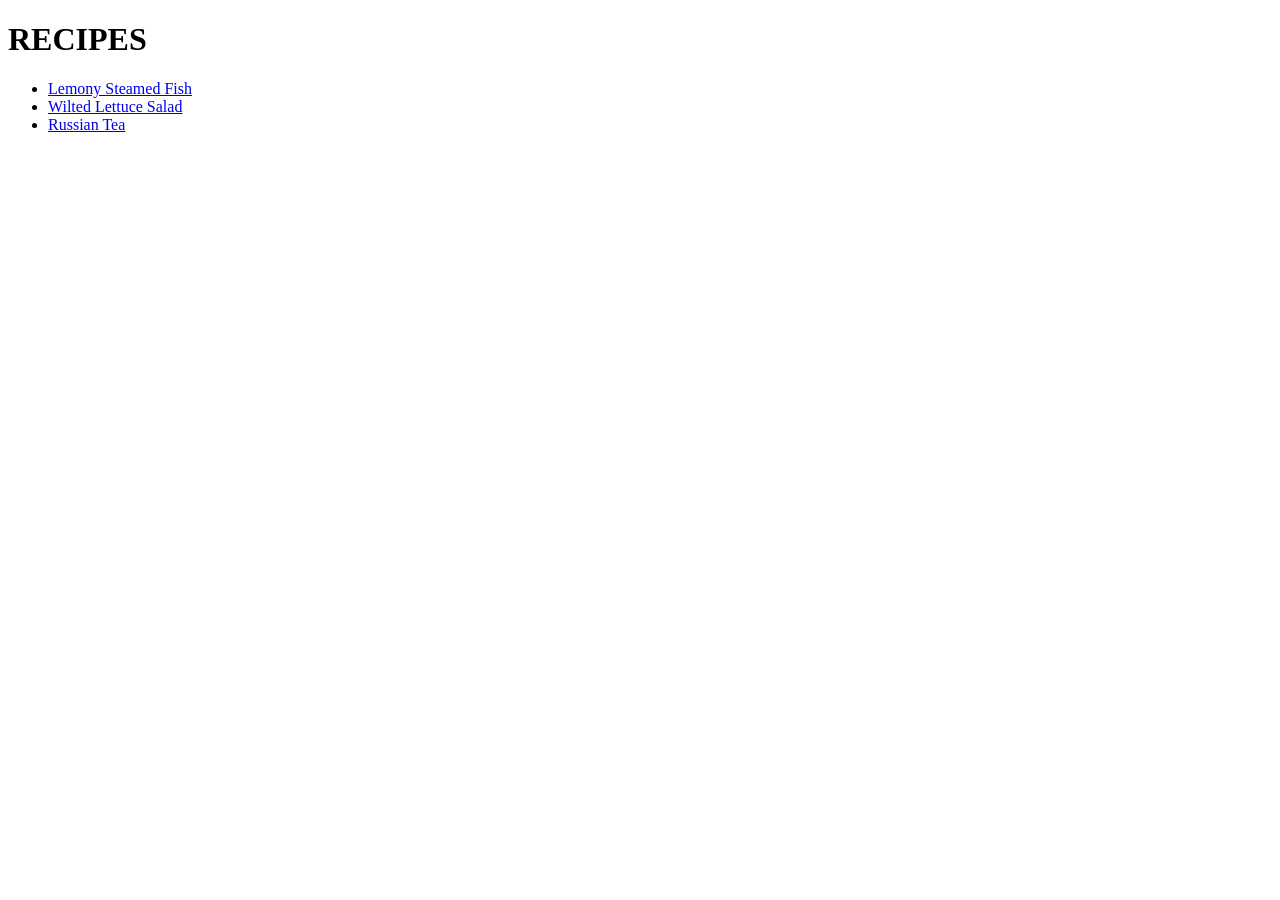
<file: index.html>
<!DOCTYPE html>
<html lang="en">
<head>
    <meta charset="UTF-8">
    <meta name="viewport" content="width=device-width, initial-scale=1.0">
    <title>Index</title>
</head>
<body>
    <h1>RECIPES</h1>
    <ul><li><a href="inrecipes/lemony.html">Lemony Steamed Fish</a></li>
    <li><a href="inrecipes/lettuce.html">Wilted Lettuce Salad</a></li>
    <li><a href="inrecipes/tea.html">Russian Tea</a></li></ul>
</body>
</html>
</file>
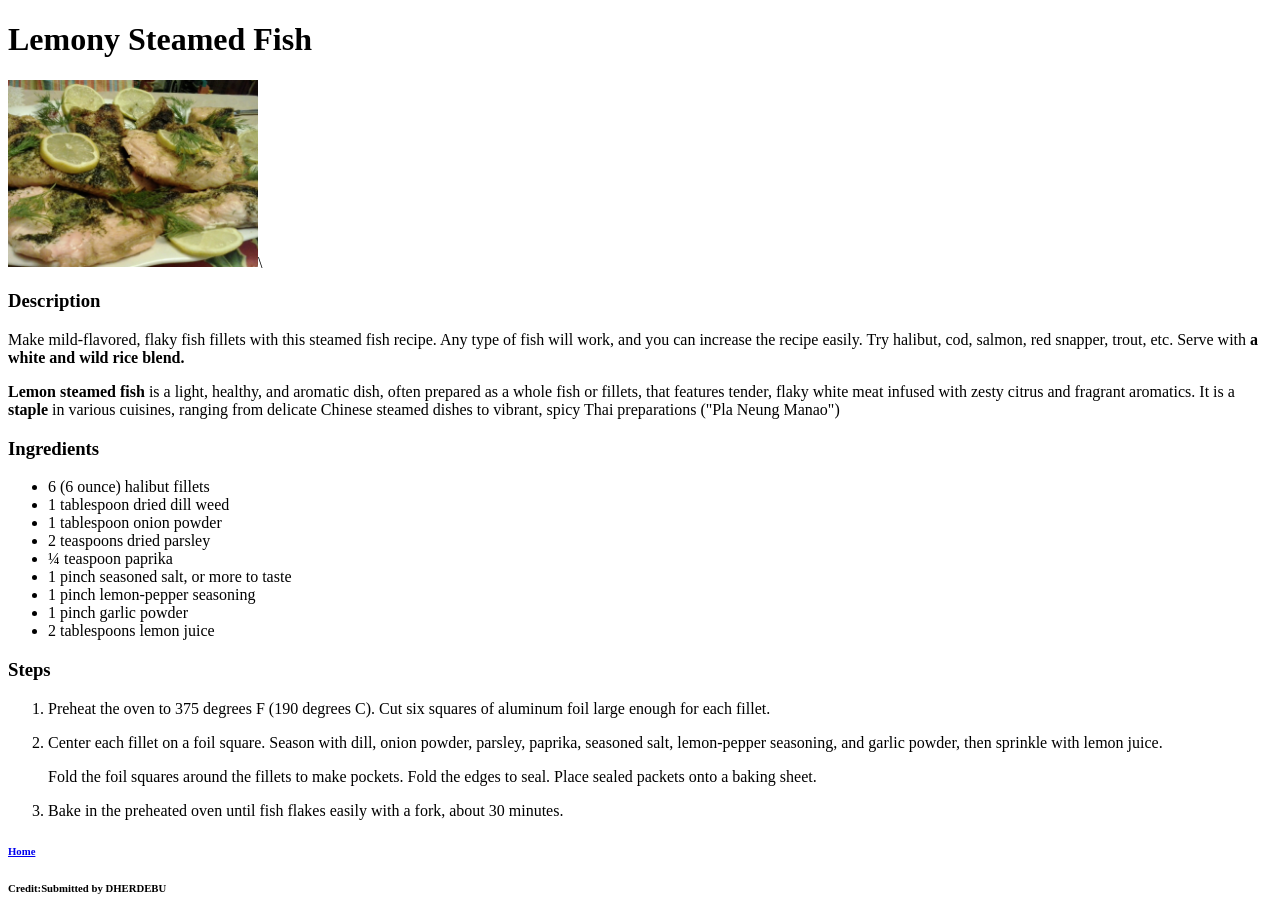
<file: inrecipes/lemony.html>
<!DOCTYPE html>
<html lang="en">
<head>
    <meta charset="UTF-8">
    <meta name="viewport" content="width=device-width, initial-scale=1.0">
    <title>Lemony Steamed Fish</title>
</head>
<body>
    <h1>Lemony Steamed Fish</h1>
    <img src="images/lemony.jpg" width="250" alt="A picture of lemony steamed fish"/>\
    <h3>Description</h3>
    <p>Make mild-flavored, flaky fish fillets with this steamed fish recipe. <emp>Any type </emp>of fish will work, and you can increase the recipe easily.
         Try halibut, cod, salmon, red snapper, trout, etc. Serve with <strong>a white and wild rice blend.</strong></p>
    <p><strong>Lemon steamed fish</strong> is a light, healthy, and aromatic dish, often prepared as a whole fish or fillets, that features tender, flaky white meat infused with zesty citrus and fragrant aromatics. 
        It is a <strong>staple </strong>in various cuisines, ranging from <emp>delicate Chinese</emp> steamed dishes to vibrant, spicy Thai preparations <emp>("Pla Neung Manao")</emp></p>
    <h3>Ingredients</h3>
    <ul>
        <li>6 (6 ounce) halibut fillets</li>
        <li>1 tablespoon dried dill weed</li>
        <li>1 tablespoon onion powder</li>
        <li>2 teaspoons dried parsley</li>
        <li>¼ teaspoon paprika</li>
        <li>1 pinch seasoned salt, or more to taste</li>
        <li>1 pinch lemon-pepper seasoning</li>
        <li>1 pinch garlic powder</li>
        <li>2 tablespoons lemon juice</li>
    </ul>
    <h3>Steps</h3>
    <ol>
        <li>Preheat the oven to 375 degrees F (190 degrees C). Cut six squares of aluminum foil large enough for each fillet.</li>

        <li><p>Center each fillet on a foil square. Season with dill, onion powder, parsley, paprika, seasoned salt, lemon-pepper seasoning, and garlic powder, then sprinkle with lemon juice.</p>
        <p>Fold the foil squares around the fillets to make pockets. Fold the edges to seal. Place sealed packets onto a baking sheet.

        </p></li>
        <li>Bake in the preheated oven until fish flakes easily with a fork, about 30 minutes.</li>
    </ol>


    
    <h6><a href="../index.html" >Home</a></h6>
    <h6>Credit:Submitted by DHERDEBU </h6>
</body>
</html>
</file>
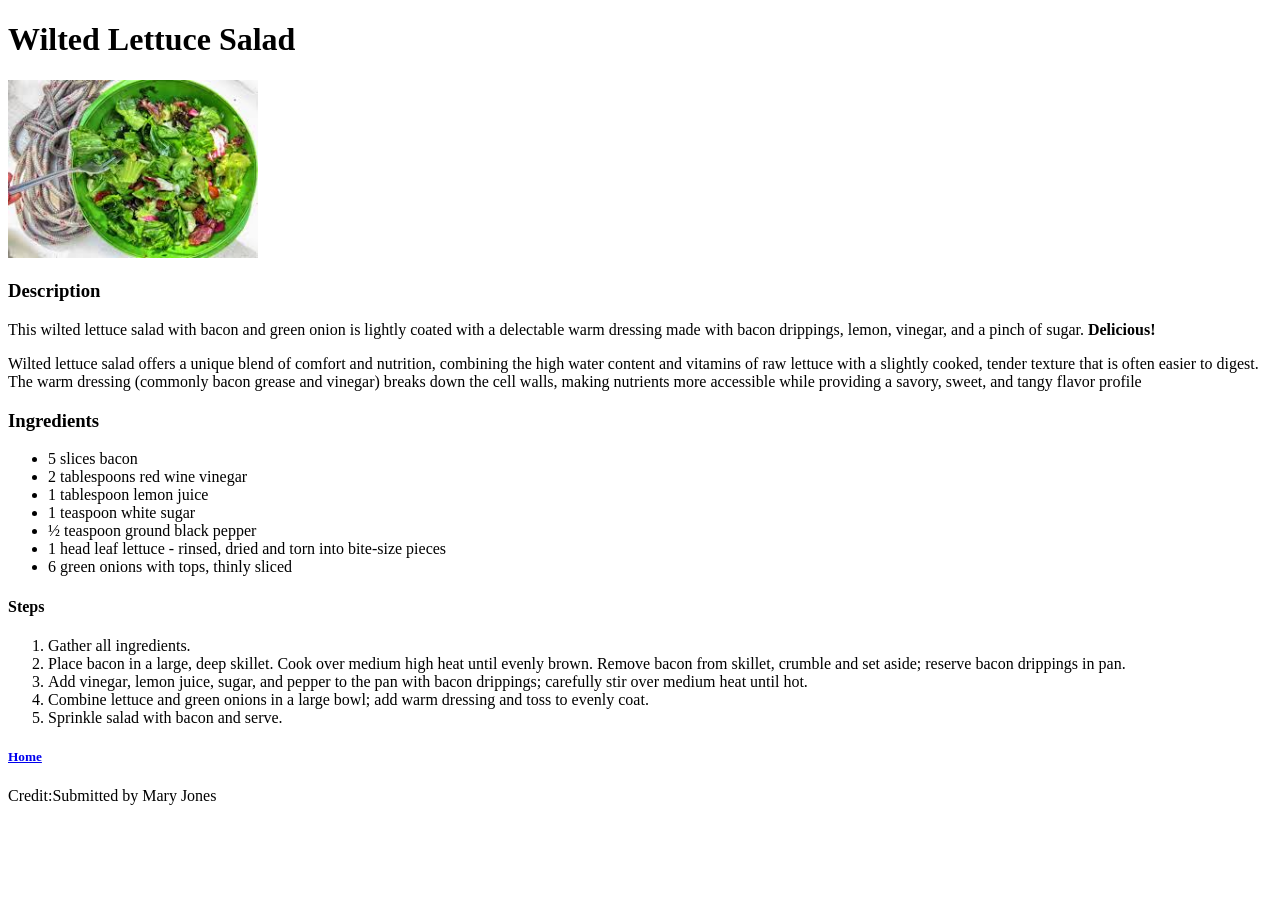
<file: inrecipes/lettuce.html>
<!DOCTYPE html>
<html lang="en">
<head>
    <meta charset="UTF-8">
    <meta name="viewport" content="width=device-width, initial-scale=1.0">
    <title>Wilted Lettuce Salad</title>
</head>
<body>
    <h1>Wilted Lettuce Salad</h1>
    <img src="images/lettuce.jpeg" width="250" alt="image of wilted lettuce salad"/>
    <h3>Description</h3>
    <p>This wilted lettuce salad with bacon and green onion is lightly coated with a delectable warm dressing made with bacon drippings, lemon, vinegar, and a pinch of sugar. <strong><emp>Delicious!</emp></strong>
</p>
<p>Wilted lettuce salad offers a unique blend of comfort and nutrition, combining the high water content and vitamins of raw lettuce with a slightly cooked, tender texture that is often easier to digest. The warm dressing (commonly bacon grease and vinegar) breaks down the cell walls, making nutrients more accessible while providing a savory, sweet, and tangy flavor profile</p>
   <h3>Ingredients</h3>
   <ul><li>5 slices bacon</li>
<li>2 tablespoons red wine vinegar</li>
<li>1 tablespoon lemon juice</li>
<li>1 teaspoon white sugar</li>
<li>½ teaspoon ground black pepper</li>
<li>1 head leaf lettuce - rinsed, dried and torn into bite-size pieces</li>
    <li>6 green onions with tops, thinly sliced</li>
   </ul>
   <h4>Steps</h4>
   <ol>
    <li>Gather all ingredients.</li>
<li>Place bacon in a large, deep skillet. Cook over medium high heat until evenly brown. Remove bacon from skillet, crumble and set aside; reserve bacon drippings in pan.</li>
<li>Add vinegar, lemon juice, sugar, and pepper to the pan with bacon drippings; carefully stir over medium heat until hot.</li>
<li>Combine lettuce and green onions in a large bowl; add warm dressing and toss to evenly coat.</li>
<li>Sprinkle salad with bacon and serve.</li>

   </ol>
    <h5><a href="../index.html">Home </a></h5>
    <p>Credit:Submitted by Mary Jones</p>
</body>
</html>
</file>
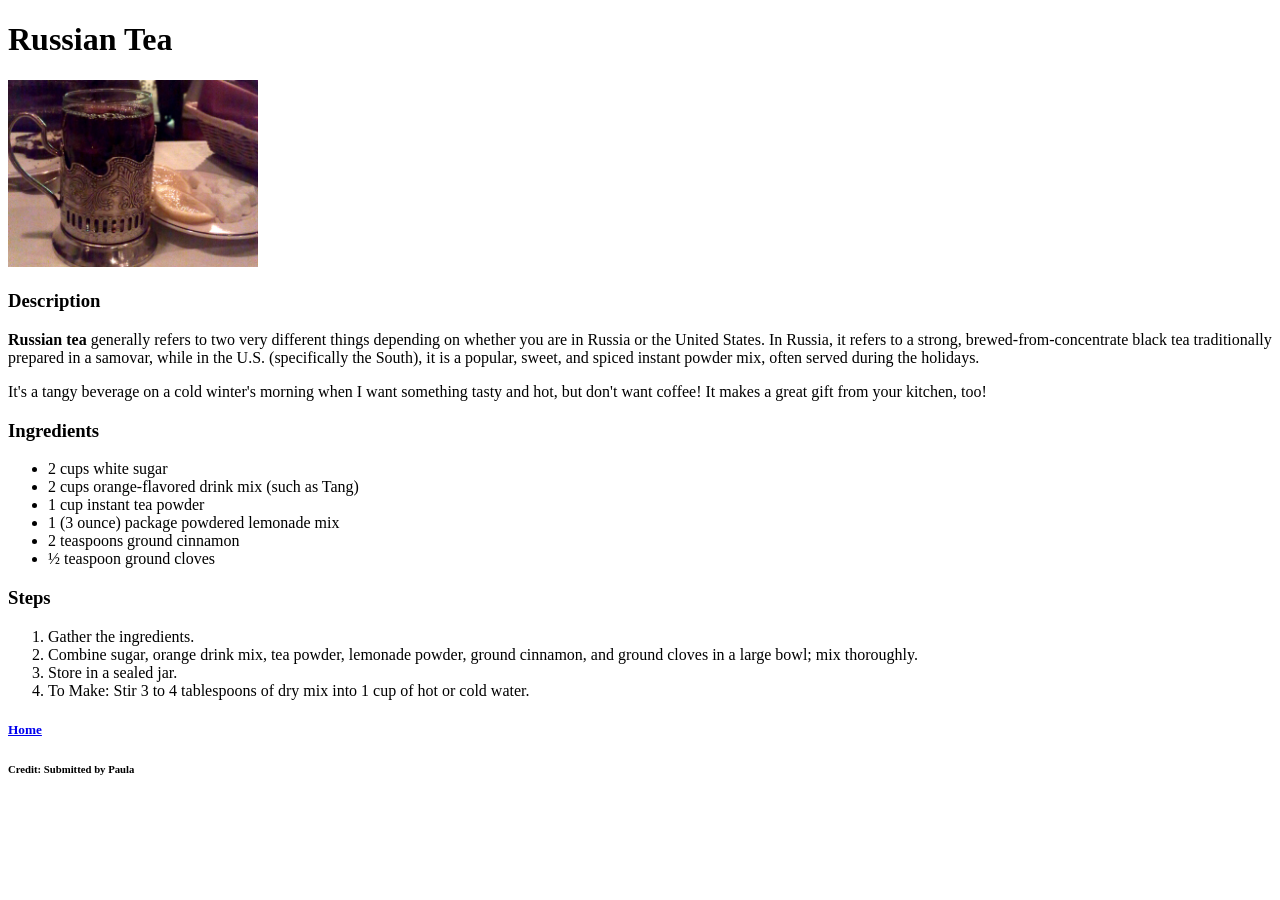
<file: inrecipes/tea.html>
<!DOCTYPE html>
<html lang="en">
<head>
    <meta charset="UTF-8">
    <meta name="viewport" content="width=device-width, initial-scale=1.0">
    <title>Hot Russian TEA!!!!!</title>
</head>
<body>
    <h1>Russian Tea</h1>
    <img src="images/russiantea.jpg" width="250" alt="royal image of russian tea"/>
    <h3>Description</h3>
    <p><strong><emp>Russian tea</emp></strong> generally refers to two very different things depending on whether you are in Russia or the United States.
    In <emp>Russia</emp>, it refers to a strong, brewed-from-concentrate black tea traditionally prepared in a samovar, while in the <emp>U.S.</emp> (specifically the South), it is a popular, sweet, and spiced instant powder mix, often served during the holidays. 
</p>
<p> It's a tangy beverage on a cold winter's morning when I want something tasty and hot, but don't want coffee! It makes a great gift from your kitchen, too!

</p>
<h3>Ingredients</h3>
<ul><li>2 cups white sugar</li>
<li>2 cups orange-flavored drink mix (such as Tang)</li>
<li>1 cup instant tea powder</li>
<li>1 (3 ounce) package powdered lemonade mix</li>
<li>2 teaspoons ground cinnamon</li>
<li>½ teaspoon ground cloves</li>

</ul>
<h3>Steps</h3>
<ol><li>Gather the ingredients.</li>
<li>Combine sugar, orange drink mix, tea powder, lemonade powder, ground cinnamon, and ground cloves in a large bowl; mix thoroughly.</li>
<li>Store in a sealed jar.</li>
<li>To Make:
Stir 3 to 4 tablespoons of dry mix into 1 cup of hot or cold water.</li></ol>


 <h5><a href="../index.html"> Home </a></h5>  
 <h6> Credit: Submitted by Paula </h6>
</body>
</html>
</file>
